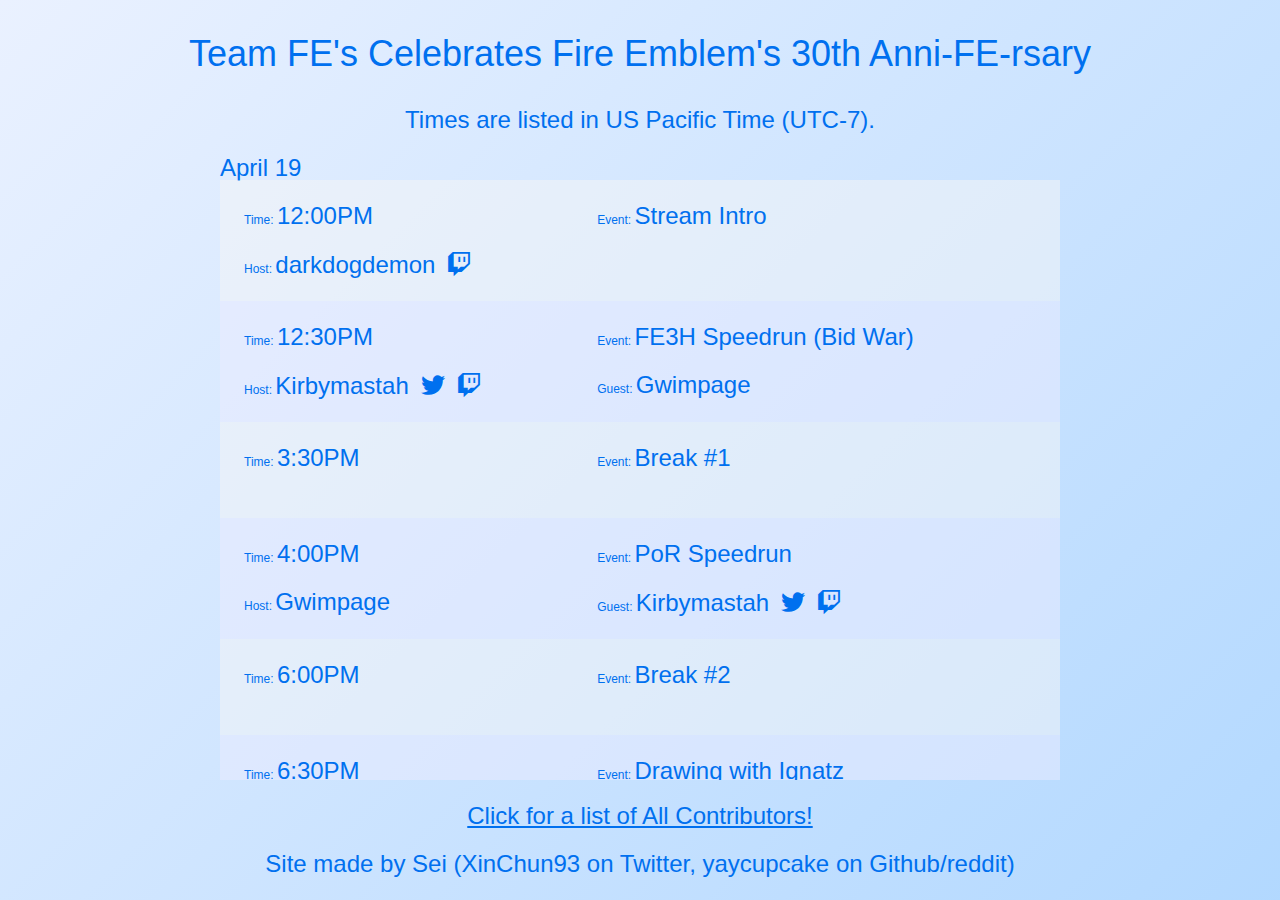
<file: index.html>
<!DOCTYPE html>
<html lang="en">

<head>
  <meta charset="UTF-8">
  <meta name="viewport" content="width=device-width, initial-scale=1.0">
  <title>Team FE's Celebrates Fire Emblem's 30th Anni-FE-rsary</title>
  <link rel="stylesheet" href="reset.css">
  <link rel="stylesheet" href="https://cdnjs.cloudflare.com/ajax/libs/font-awesome/5.12.1/css/all.min.css">
  <link rel="stylesheet" href="style.css">
</head>

<body>
  <h1>Team FE's Celebrates Fire Emblem's 30th Anni-FE-rsary</h1>
  <!-- <i class="fab fa-twitter"></i><i class="fab fa-twitch"></i>
<br> -->

  <p>Times are listed in US Pacific Time (UTC-7).</p>
  <div class="schedule-container">



    <div id="day1" class="schedule">
      <h2>April 19</h2>
    </div>
    <div id="day2" class="schedule">
      <h2>April 20</h2>
    </div>




  </div>

  <a href="thanks.html">Click for a list of All Contributors!</a><br>


  <footer>Site made by Sei (XinChun93 on Twitter, yaycupcake on Github/reddit)</footer>


  <script src="script.js"></script>
</body>

</html>
</file>
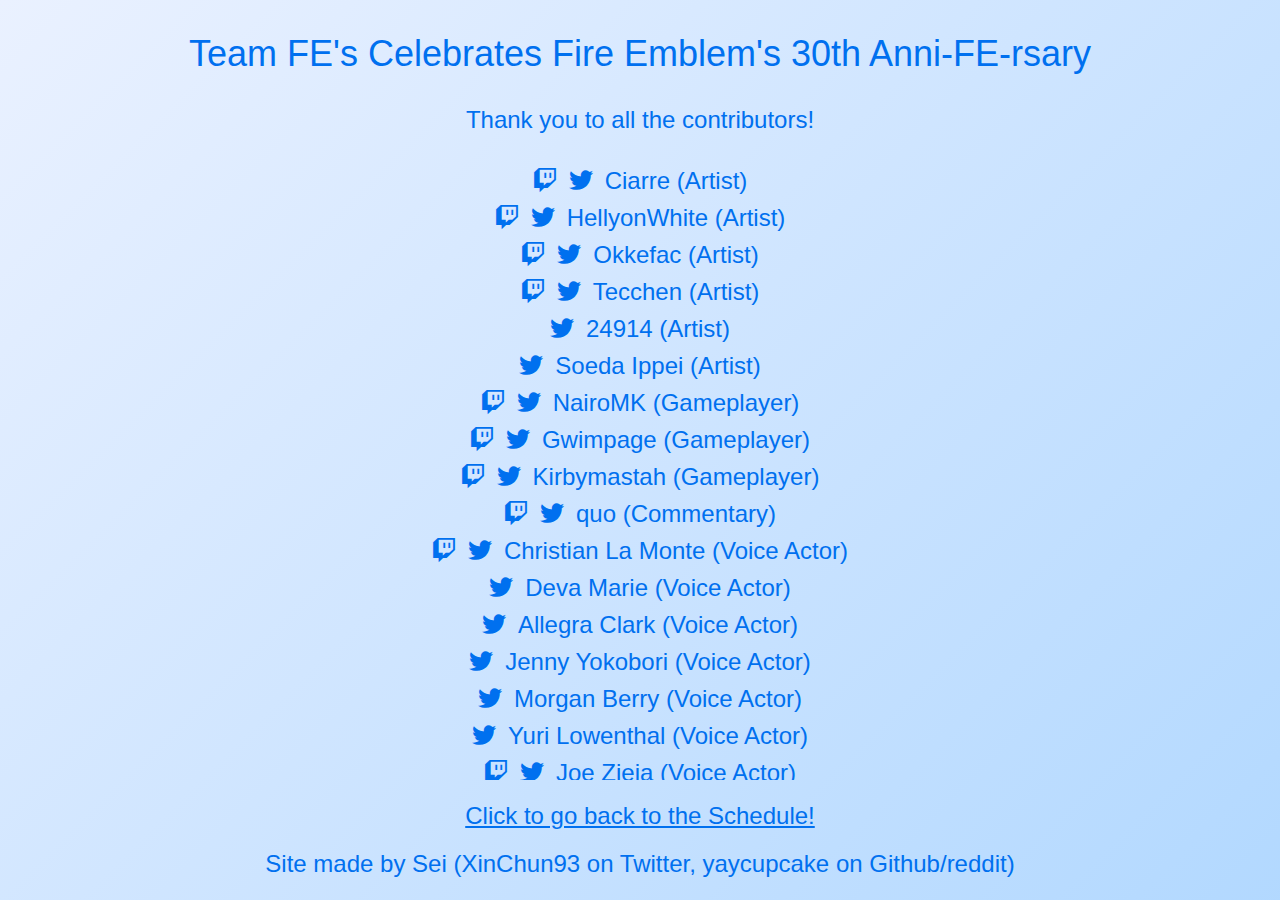
<file: thanks.html>
<!DOCTYPE html>
<html lang="en">

<head>
  <meta charset="UTF-8">
  <meta name="viewport" content="width=device-width, initial-scale=1.0">
  <title>Team FE's Celebrates Fire Emblem's 30th Anni-FE-rsary</title>
  <link rel="stylesheet" href="reset.css">
  <link rel="stylesheet" href="https://cdnjs.cloudflare.com/ajax/libs/font-awesome/5.12.1/css/all.min.css">
  <link rel="stylesheet" href="style.css">
</head>

<body>
  <h1>Team FE's Celebrates Fire Emblem's 30th Anni-FE-rsary</h1>



  <h2>Thank you to all the contributors!</h2>

  <section class="contributors"></section>
  <!--
  User                  Type           Twitter              Twitch
  Ciarre                Artist         @ciarre_arts         https://www.twitch.tv/ciarre
  HellyonWhite          Artist         @HellyonWhite        https://www.twitch.tv/hellyonwhite
  Okkefac               Artist         @Okkefak             https://www.twitch.tv/okkefac
  Tecchen               Artist         @Tecchen             https://www.twitch.tv/tecchen
  24914                 Artist         @24914x    
  
  NairoMK               Gameplayer     @Nairomk             https://www.twitch.tv/NairoMK
  Gwimpage              Gameplayer     @Gwimpage            https://twitch.tv/Gwimpage
  Kirbymastah           Gameplayer     @Kirbymastah         https://www.twitch.tv/KirbymastaH
  
  Christian La Monte    Voice Actor    @WritingMadness    https://www.twitch.tv/countoflamontecristo
  Deva Maria            Voice Actor    @deva_marie    
  Allegra Clark         Voice Actor    @SimplyAllegra    
  Jenny Yokobori        Voice Actor    @JennyYokobori    
  Morgan Berry          Voice Actor    @TheMorganBerry    
  Yuri Lowenthal        Voice Actor    @YuriLowenthal    
  Joe Zieja             Voice Actor    @JoeZieja             https://www.twitch.tv/joezieja
  Ratana                Voice Actor    @diamondsong    
  Greg Chun             Voice Actor    @Greg_Chun            https://www.twitch.tv/Greg_Chun
  
  Yaycupcake            Team FE        @XinChun93            
  Elieson               Team FE        @TheElieson           https://www.twitch.tv/the_elieson
  DarkDogDemon          Team FE                              https://www.twitch.tv/huluandwoohoo
  Michelle_Tan          Team FE        @michelle_tan101      https://www.twitch.tv/michelle_tan101
  DJB2Spirit            Team FE        @djb2spirit           https://www.twitch.tv/djb2spirit

  -->



  <a href="index.html">Click to go back to the Schedule!</a><br>


  <footer>Site made by Sei (XinChun93 on Twitter, yaycupcake on Github/reddit)</footer>


  <script src="thanks.js"></script>
</body>

</html>
</file>
<file: style.css>
body {
  font-family: -apple-system, BlinkMacSystemFont, 'Segoe UI', Roboto, Oxygen, Ubuntu, Cantarell, 'Open Sans', 'Helvetica Neue', sans-serif;
	color: #0070ef;
	font-size: 24px;
	display: flex;
	flex-direction: column;
	justify-content: flex-start;
	align-items: center;
/* Permalink - use to edit and share this gradient: https://colorzilla.com/gradient-editor/#eaf1ff+0,66b2ff+100 */
background: rgb(234,241,255); /* Old browsers */
background: -moz-linear-gradient(-45deg,  rgba(234,241,255,1) 0%, rgba(102,178,255,0.5) 100%); /* FF3.6-15 */
background: -webkit-linear-gradient(-45deg,  rgba(234,241,255,1) 0%,rgba(102,178,255,0.5) 100%); /* Chrome10-25,Safari5.1-6 */
background: linear-gradient(135deg,  rgba(234,241,255,1) 0%,rgba(102,178,255,0.5) 100%); /* W3C, IE10+, FF16+, Chrome26+, Opera12+, Safari7+ */
filter: progid:DXImageTransform.Microsoft.gradient( startColorstr='#eaf1ff', endColorstr='#66b2ff',GradientType=1 ); /* IE6-9 fallback on horizontal gradient */
height: 100vh;
overflow: hidden;

}

@media screen and (max-width: 700px) {
  body {
    font-size: 16px;
  }
}

h1 {
	font-size: 1.5em;
	margin: 1em;
	text-align: center;
}

.schedule-container {
	display: flex;
	flex-direction: row;
	flex-wrap: wrap;
	justify-content: center;
	align-items: flex-start;
	width: 100vw;
	overflow: auto;
	margin-bottom: 1em;
}

.schedule {
	display: flex;
	flex-direction: column;
	max-width: 35em;
	margin: 1em;
}

.slot {
	display: grid;
	grid-template-columns: 1fr;
	grid-template-areas: 
	"time"
	"event"
	"host"
	"guest"
	;
	padding: 1em;
	width: auto;
	/*border: 1px solid #0070ef;*/
	grid-gap: 1em;
}



.slot:nth-of-type(odd) {
	background-color: rgba(245,245,245,0.5)
}

.slot:nth-of-type(even) {
	background-color: rgba(235,235,255,0.5)
}


.time:before {
	content: "Time: ";
	font-size: .5em;
}

.event:before {
	content: "Event: ";
	font-size: .5em;
}

.host:before {
	content: "Host: ";
	font-size: .5em;
}

.guest:before {
	content: "Guest: ";
	font-size: .5em;
}


@media (min-width: 36em) {

.slot {
	grid-template-columns: 3fr 4fr;
	grid-template-areas: 
	"time event"
	"host guest"
	;
}

}


.host-twitter,
.host-twitch,
.guest-twitter,
.guest-twitch {
margin-left: .5em;
}

footer {
  margin-bottom: 1em;
  text-align: center;
}


.contributors {
  overflow-y: auto;
  width: 100vw;
  margin: 1em 0;
}


.contrib {
  margin: .5em;
  text-align: center;
}

.contrib .host-twitter,
.contrib .host-twitch {
  margin-left: 0;
  margin-right: .5em;
}

a {
  /* text-decoration: none; */
  color: inherit;
}
</file>
